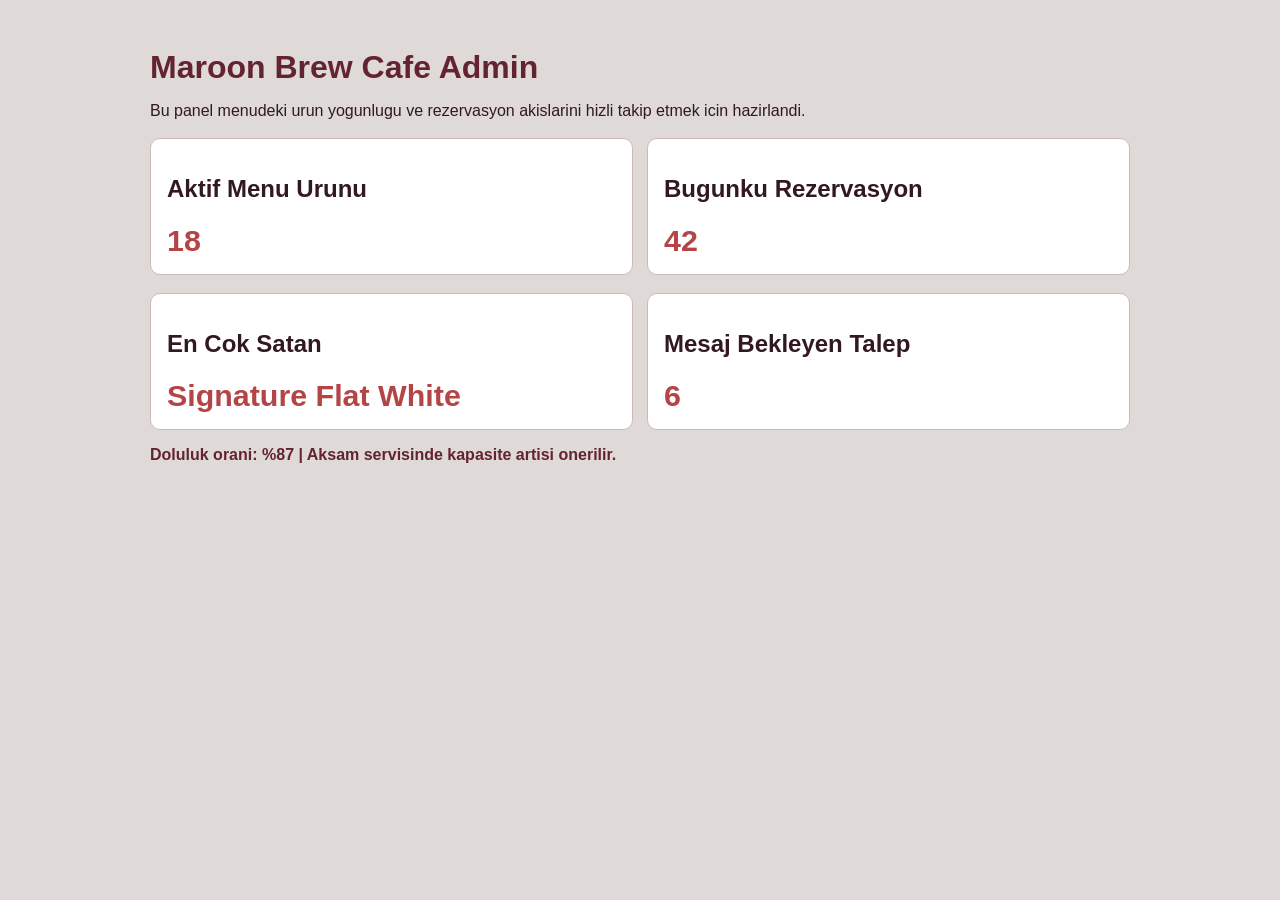
<file: admin/index.html>
<!doctype html>
<html lang="tr">
  <head>
    <meta charset="UTF-8" />
    <meta name="viewport" content="width=device-width, initial-scale=1.0" />
    <title>Maroon Brew Admin</title>
    <link rel="stylesheet" href="./admin.css" />
  </head>
  <body>
    <main class="admin-shell">
      <h1>Maroon Brew Cafe Admin</h1>
      <p>Bu panel menudeki urun yogunlugu ve rezervasyon akislarini hizli takip etmek icin hazirlandi.</p>

      <section class="admin-grid">
        <article>
          <h2>Aktif Menu Urunu</h2>
          <p id="itemCount">0</p>
        </article>
        <article>
          <h2>Bugunku Rezervasyon</h2>
          <p id="reservationCount">0</p>
        </article>
      </section>

      <section class="admin-grid">
        <article>
          <h2>En Cok Satan</h2>
          <p id="topSeller">-</p>
        </article>
        <article>
          <h2>Mesaj Bekleyen Talep</h2>
          <p id="messageCount">0</p>
        </article>
      </section>

      <p class="admin-note" data-admin-output>Veri bekleniyor...</p>
    </main>
    <script type="module" src="./admin.js"></script>
  </body>
</html>
</file>
<file: admin/admin.css>
:root {
  --maroon-900: #64242f;
  --maroon-700: #b44446;
  --rose-400: #fc8f8f;
  --sand-100: #dfd9d8;
}

body {
  margin: 0;
  background: var(--sand-100);
  color: #31191f;
  font-family: Inter, Arial, sans-serif;
}

.admin-shell {
  max-width: 980px;
  margin: 0 auto;
  padding: 28px;
}

h1 {
  margin-bottom: 8px;
  color: var(--maroon-900);
}

.admin-grid {
  margin-top: 18px;
  display: grid;
  gap: 14px;
  grid-template-columns: repeat(2, minmax(0, 1fr));
}

.admin-grid article {
  background: white;
  border: 1px solid #cdb9bb;
  border-radius: 10px;
  padding: 16px;
}

#itemCount,
#reservationCount,
#topSeller,
#messageCount {
  margin: 0;
  font-size: 1.9rem;
  font-weight: 700;
  color: var(--maroon-700);
}

.admin-note {
  margin-top: 16px;
  color: var(--maroon-900);
  font-weight: 600;
}
</file>
